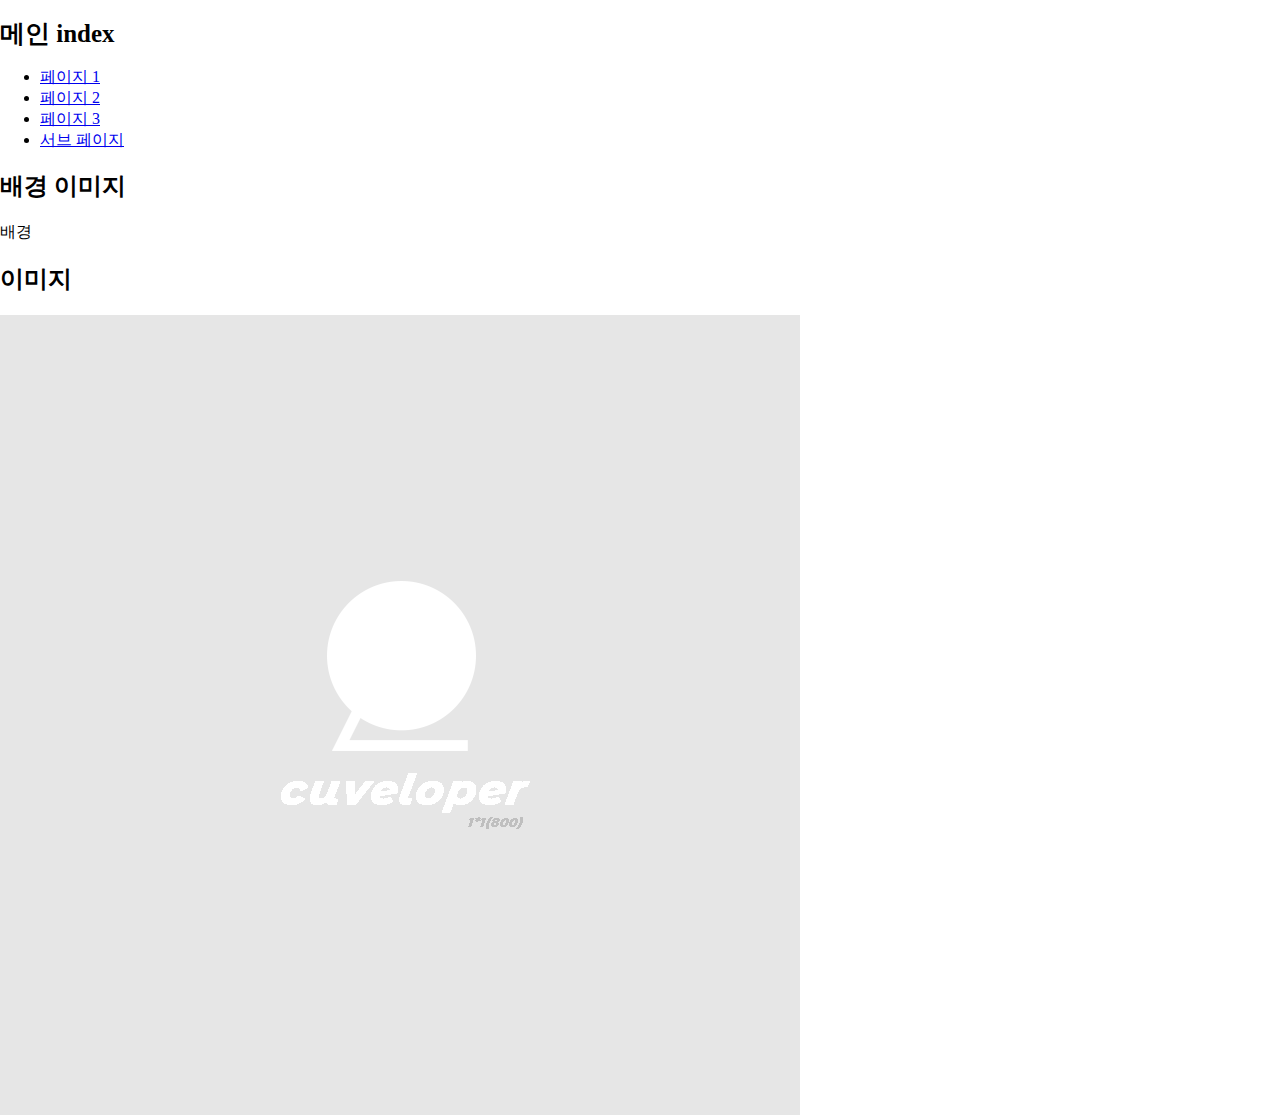
<file: index.html>
<!DOCTYPE html>
<html lang="ko">

<head>
    <meta charset="UTF-8">
    <meta http-equiv="X-UA-Compatible" content="IE=edge">
    <meta name="viewport" content="width=device-width, initial-scale=1.0">
    <!-- SEO -->
    <meta name="author" content="name52">
    <meta name="description" content="포트폴리오 사이트입니다.">
    <meta name="keywords" content="포트폴리오, 웹표준, 웹접근성, 사이트만들기, 포트폴리오">
    <meta name="robots" content="all">

    <!-- facebook -->
    <meta property="og:url" content="#">
    <meta property="og:type" content="website">
    <meta property="og:title" content="Portfolio App">
    <meta property="og:description" content="포트폴리오 사이트입니다.">
    <meta property="og:image" content="assets/images/def_square1.png">

    <!-- twitter -->
    <meta name="twitter:card" content="summary">
    <meta name="twitter:title" content="Portfolio App">
    <meta name="twitter:url" content="#">
    <meta name="twitter:image" content="assets/images/def_square1.png">
    <meta name="twitter:description" content="포트폴리오 사이트입니다.">

    <!-- Mobile -->
    <meta name="theme-color" content="#000000" />
    <meta name="apple-mobile-web-app-title" content="Portfolio">
    <meta name="apple-mobile-web-app-capable" content="yes">

    <!-- 아이콘 -->
    <link rel="icon" href="assets/images/def_square1.png.png" />
    <link rel="apple-touch-icon" href="assets/images/def_square1.png.png" />
    <link rel="shortcut icon" href="assets/images/def_square1.png.png" />
    <link rel="icon" type="image/png" sizes="192x192" href="assets/images/def_square1.png.png">
    <link rel="icon" type="image/png" sizes="256x256" href="assets/images/def_square1.png.png">
    <link rel="icon" type="image/png" sizes="16x16" href="assets/images/def_square1.png.png">
    <link rel="icon" type="image/png" sizes="32x32" href="assets/images/def_square1.png.png">


    <!-- git에 올릴때 만 사용 로컬에서 작업시에는 주석 -->
    <!-- <base href="https://name52.github.io/pagetest/"> -->
    <!-- <base href="로컬 파일경로"> -->
    <link rel="stylesheet" href="assets/css/style.css">
    <title>메인 index</title>
</head>

<body>
    <h1>메인 index</h1>
    <ul>
        <li><a href="page1.html" title="페이지링크1">페이지 1</a></li>
        <li><a href="page2.html" title="페이지링크2">페이지 2</a></li>
        <li><a href="page3.html" title="페이지링크3">페이지 3</a></li>
        <li><a href="subpage/index.html">서브 페이지</a></li>
    </ul>

    <h2>배경 이미지</h2>
    <div class="tmp-bg">배경</div>
    <h2>이미지</h2>
    <img src="assets/images/def_square1.png" alt="임시 이미지">
</body>

</html>
</file>
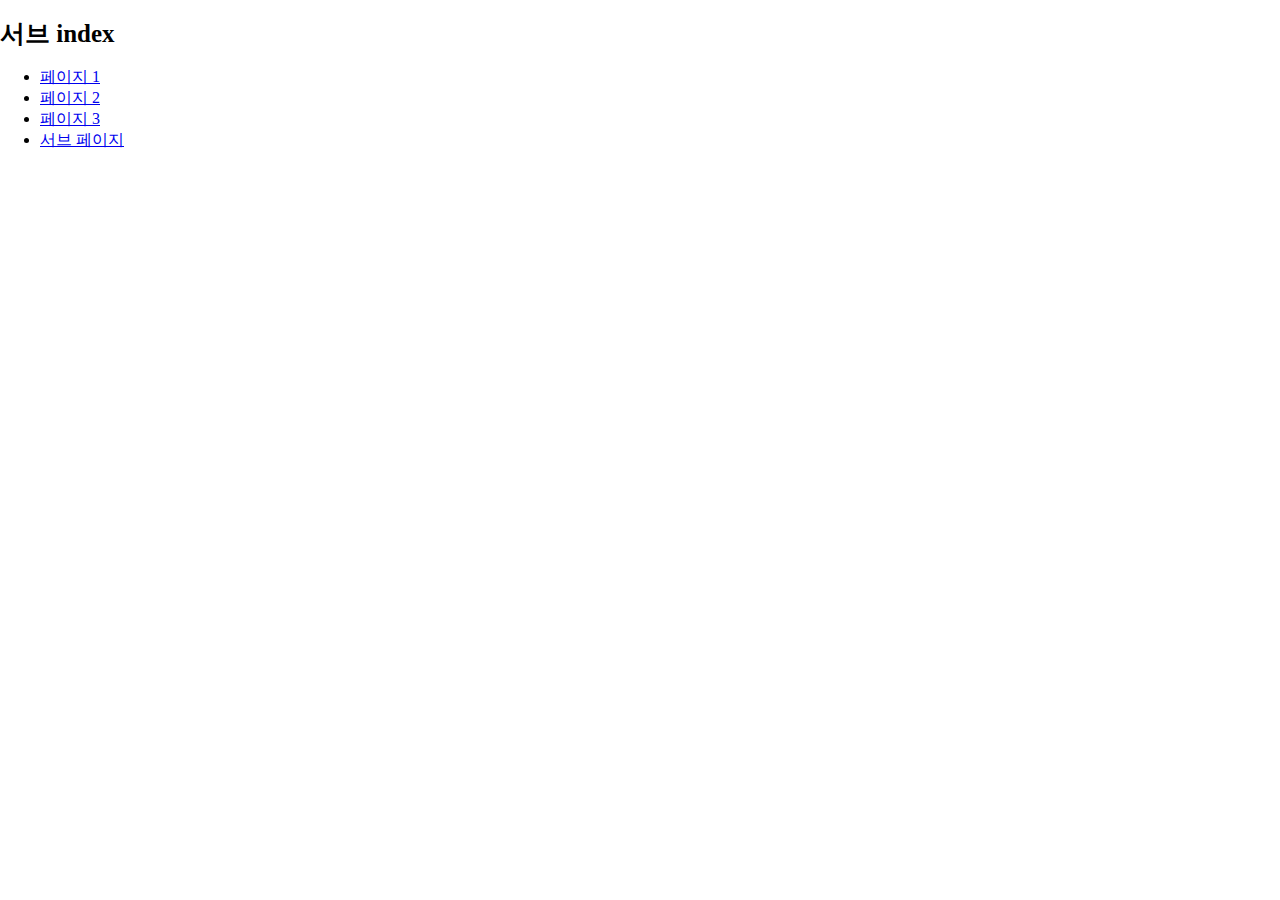
<file: subpage/index.html>
<!DOCTYPE html>
<html lang="en">

<head>
    <meta charset="UTF-8">
    <meta http-equiv="X-UA-Compatible" content="IE=edge">
    <meta name="viewport" content="width=device-width, initial-scale=1.0">
    <base href="https://name52.github.io/pagetest/">
    <link rel="stylesheet" href="assets/css/style.css">
    <title>서브 index</title>
</head>

<body>
    <h1>서브 index</h1>
    <ul>
        <li><a href="page1.html" title="페이지링크1">페이지 1</a></li>
        <li><a href="page2.html" title="페이지링크2">페이지 2</a></li>
        <li><a href="page3.html" title="페이지링크3">페이지 3</a></li>
        <li><a href="subpage/index.html">서브 페이지</a></li>
    </ul>
</body>

</html>
</file>
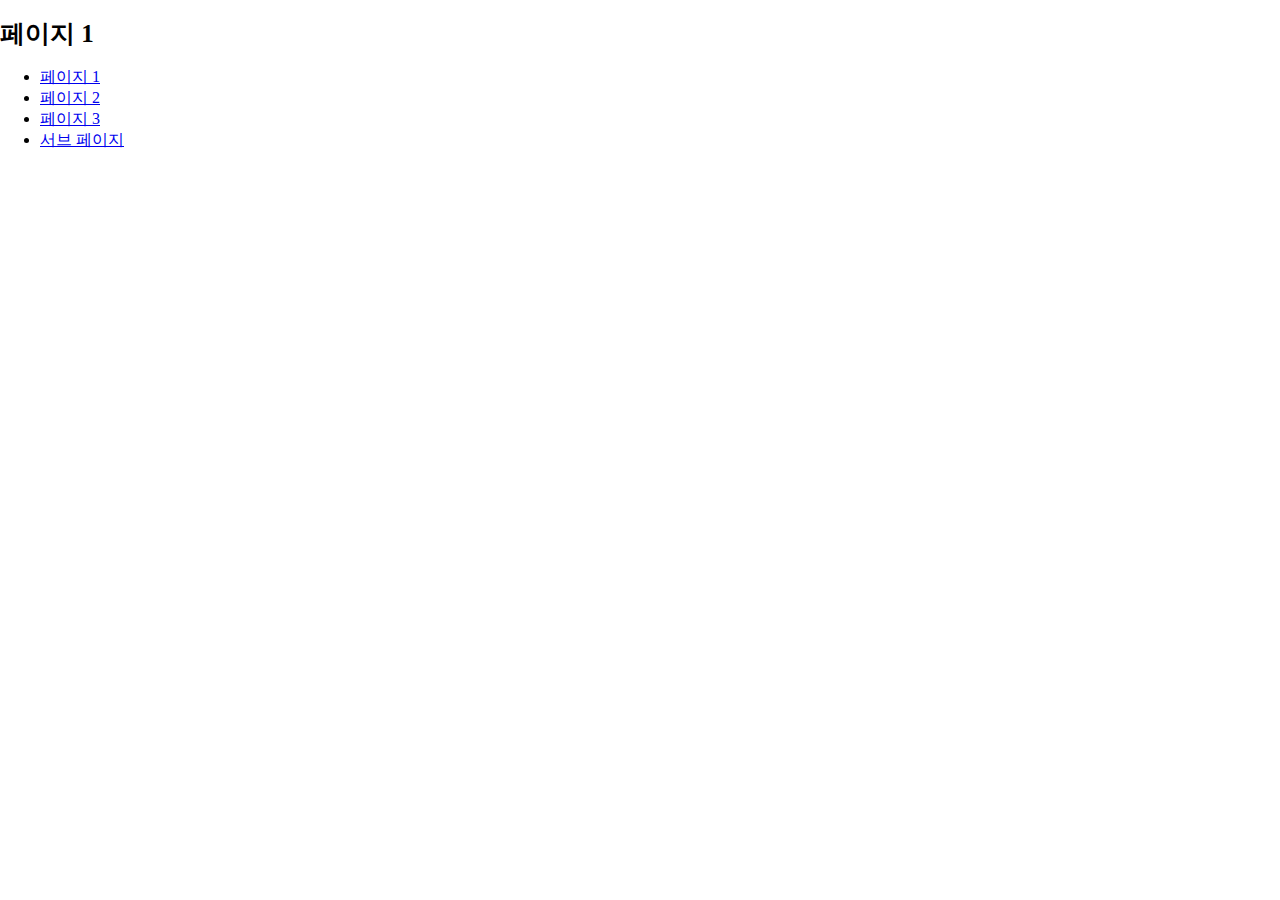
<file: page1.html>
<!DOCTYPE html>
<html lang="en">

<head>
    <meta charset="UTF-8">
    <meta http-equiv="X-UA-Compatible" content="IE=edge">
    <meta name="viewport" content="width=device-width, initial-scale=1.0">
    <link rel="stylesheet" href="assets/css/style.css">
    <title>페이지 1</title>
</head>

<body>
    <h1>페이지 1</h1>
    <ul>
        <li><a href="page1.html" title="페이지링크1">페이지 1</a></li>
        <li><a href="page2.html" title="페이지링크2">페이지 2</a></li>
        <li><a href="page3.html" title="페이지링크3">페이지 3</a></li>
        <li><a href="subpage/index.html">서브 페이지</a></li>
    </ul>
</body>

</html>
</file>
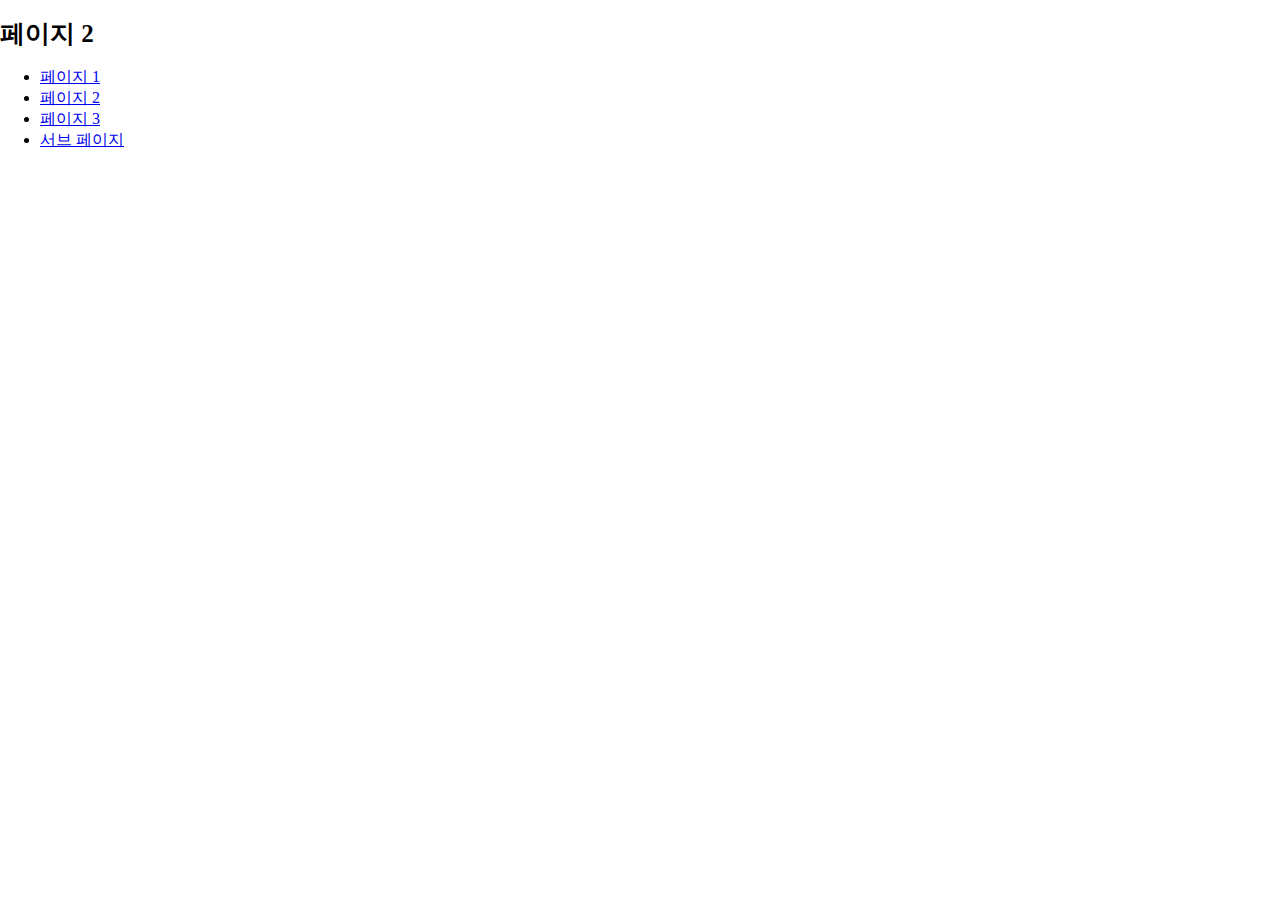
<file: page2.html>
<!DOCTYPE html>
<html lang="en">

<head>
    <meta charset="UTF-8">
    <meta http-equiv="X-UA-Compatible" content="IE=edge">
    <meta name="viewport" content="width=device-width, initial-scale=1.0">
    <link rel="stylesheet" href="assets/css/style.css">
    <title>페이지 2</title>
</head>

<body>
    <h1>페이지 2</h1>
    <ul>
        <li><a href="page1.html" title="페이지링크1">페이지 1</a></li>
        <li><a href="page2.html" title="페이지링크2">페이지 2</a></li>
        <li><a href="page3.html" title="페이지링크3">페이지 3</a></li>
        <li><a href="subpage/index.html">서브 페이지</a></li>
    </ul>
</body>

</html>
</file>
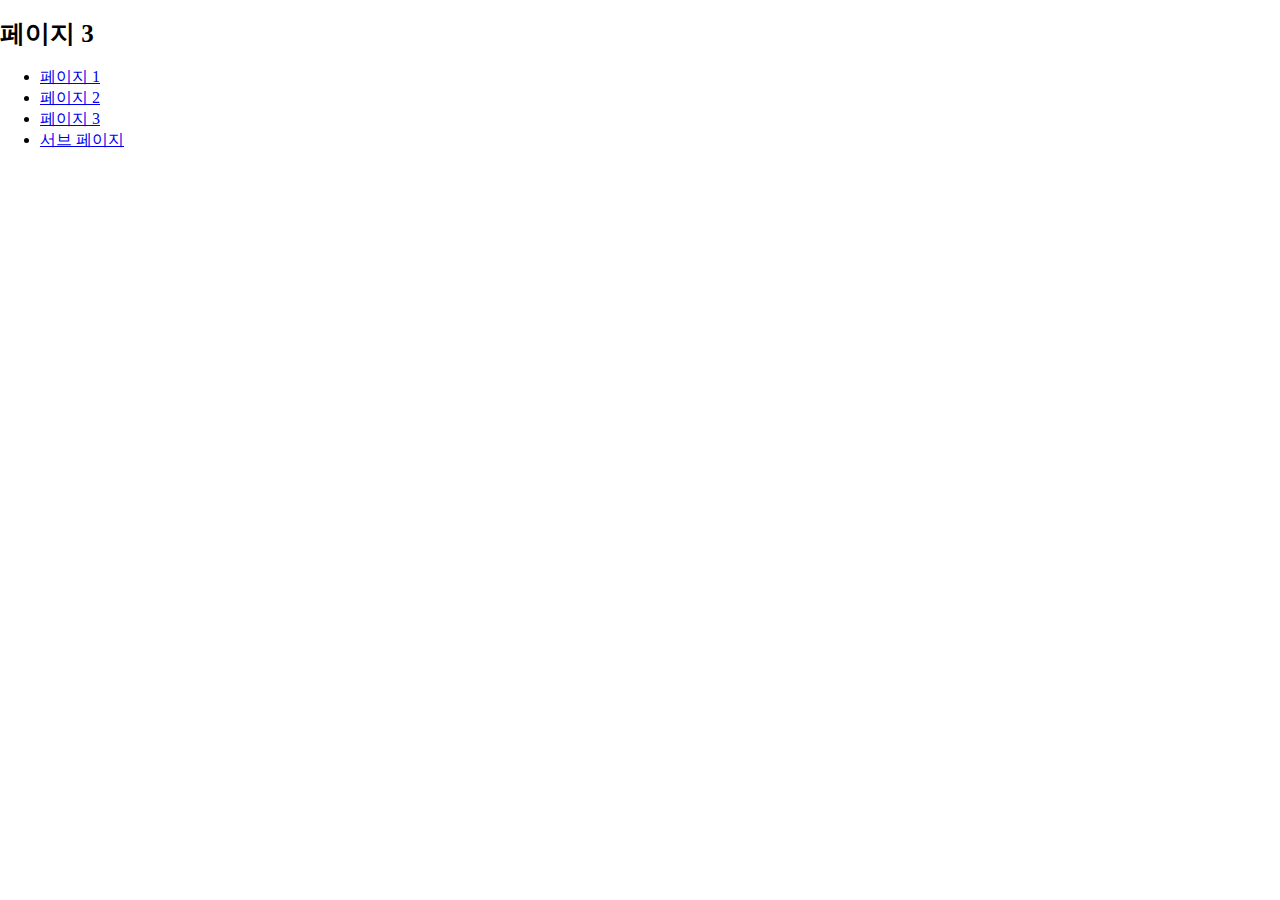
<file: page3.html>
<!DOCTYPE html>
<html lang="en">

<head>
    <meta charset="UTF-8">
    <meta http-equiv="X-UA-Compatible" content="IE=edge">
    <meta name="viewport" content="width=device-width, initial-scale=1.0">
    <link rel="stylesheet" href="assets/css/style.css">
    <title>페이지 3</title>
</head>

<body>
    <h1>페이지 3</h1>
    <ul>
        <li><a href="page1.html" title="페이지링크1">페이지 1</a></li>
        <li><a href="page2.html" title="페이지링크2">페이지 2</a></li>
        <li><a href="page3.html" title="페이지링크3">페이지 3</a></li>
        <li><a href="subpage/index.html">서브 페이지</a></li>
    </ul>
</body>

</html>
</file>
<file: assets/css/style.css>
html, body {
    padding: 0;
    margin: 0;
}

h1 {
    font-size: 25px;
}
</file>
